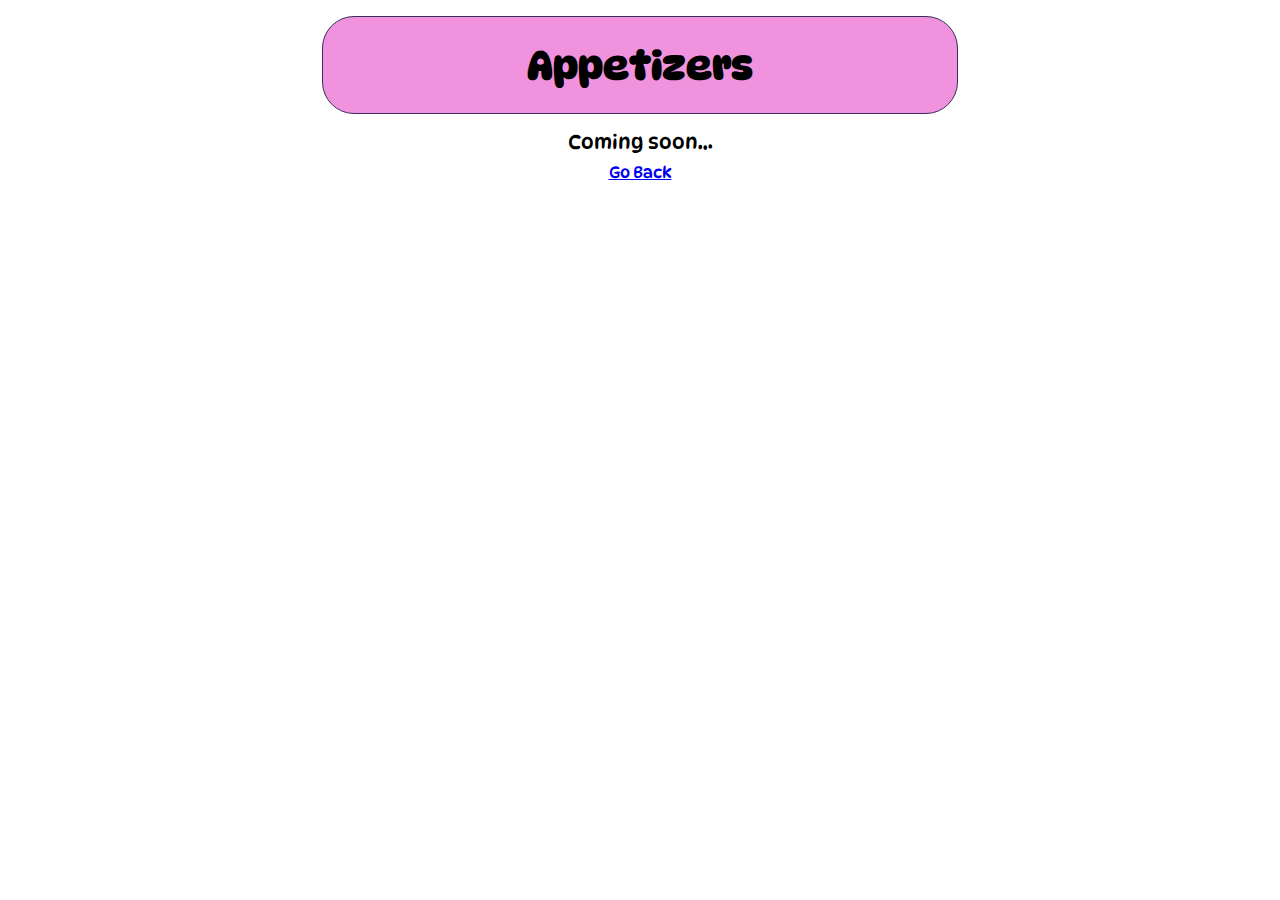
<file: appetizers.html>
<!DOCTYPE html>
<html lang="en">
<head>
    <meta charset="UTF-8">
    <meta http-equiv="X-UA-Compatible" content="IE=edge">
    <meta name="viewport" content="width=device-width, initial-scale=1.0">
    <link rel="stylesheet" href="./styles/styles.css">
    <title>Appetizers</title>
</head>
<body>
    <h1>Appetizers</h1>
    <p class="coming-soon">Coming soon...</p>
    <a class="go-back-link" href="index.html">Go Back</a>
</body>
</html>
</file>
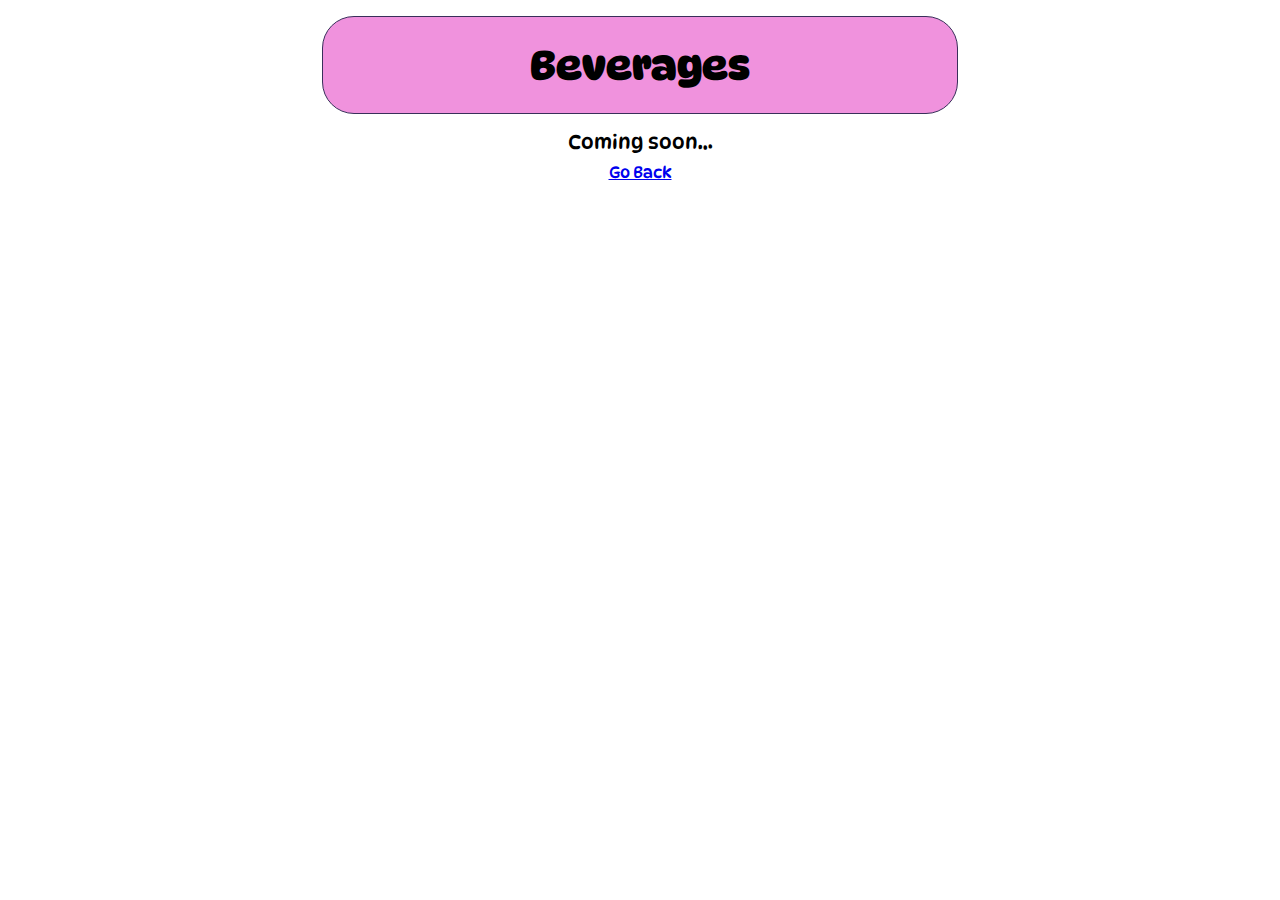
<file: beverages.html>
<!DOCTYPE html>
<html lang="en">
<head>
    <meta charset="UTF-8">
    <meta http-equiv="X-UA-Compatible" content="IE=edge">
    <meta name="viewport" content="width=device-width, initial-scale=1.0">
    <link rel="stylesheet" href="./styles/styles.css">
    <title>Beverages</title>
</head>
<body>
    <h1>Beverages</h1>
    <p class="coming-soon">Coming soon...</p>
    <a class="go-back-link" href="index.html">Go Back</a>
</body>
</html>
</file>
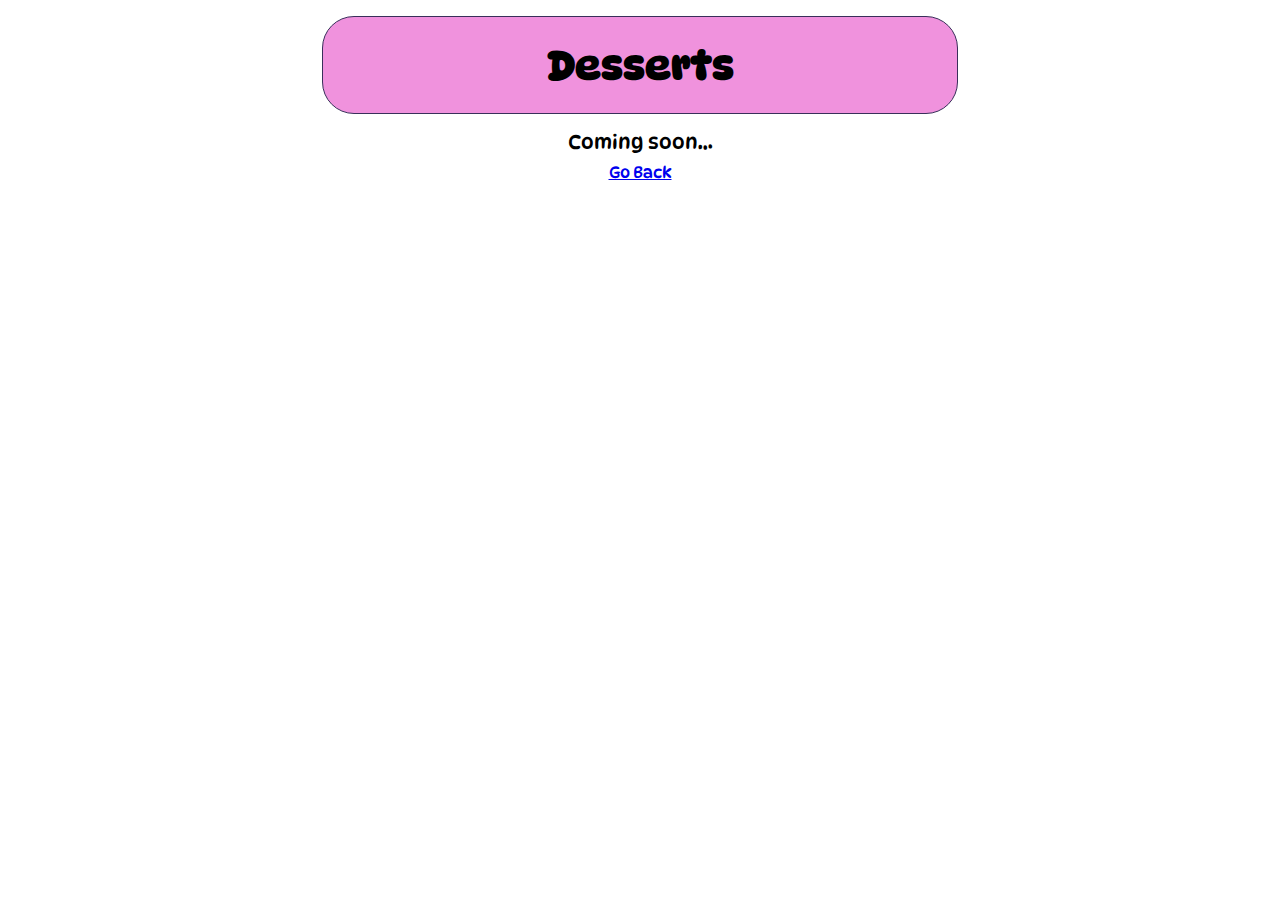
<file: desserts.html>
<!DOCTYPE html>
<html lang="en">
<head>
    <meta charset="UTF-8">
    <meta http-equiv="X-UA-Compatible" content="IE=edge">
    <meta name="viewport" content="width=device-width, initial-scale=1.0">
    <link rel="stylesheet" href="./styles/styles.css">
    <title>Desserts</title>
</head>
<body>
    <h1>Desserts</h1>
    <p class="coming-soon">Coming soon...</p>
    <a class="go-back-link" href="index.html">Go Back</a>
</body>
</html>
</file>
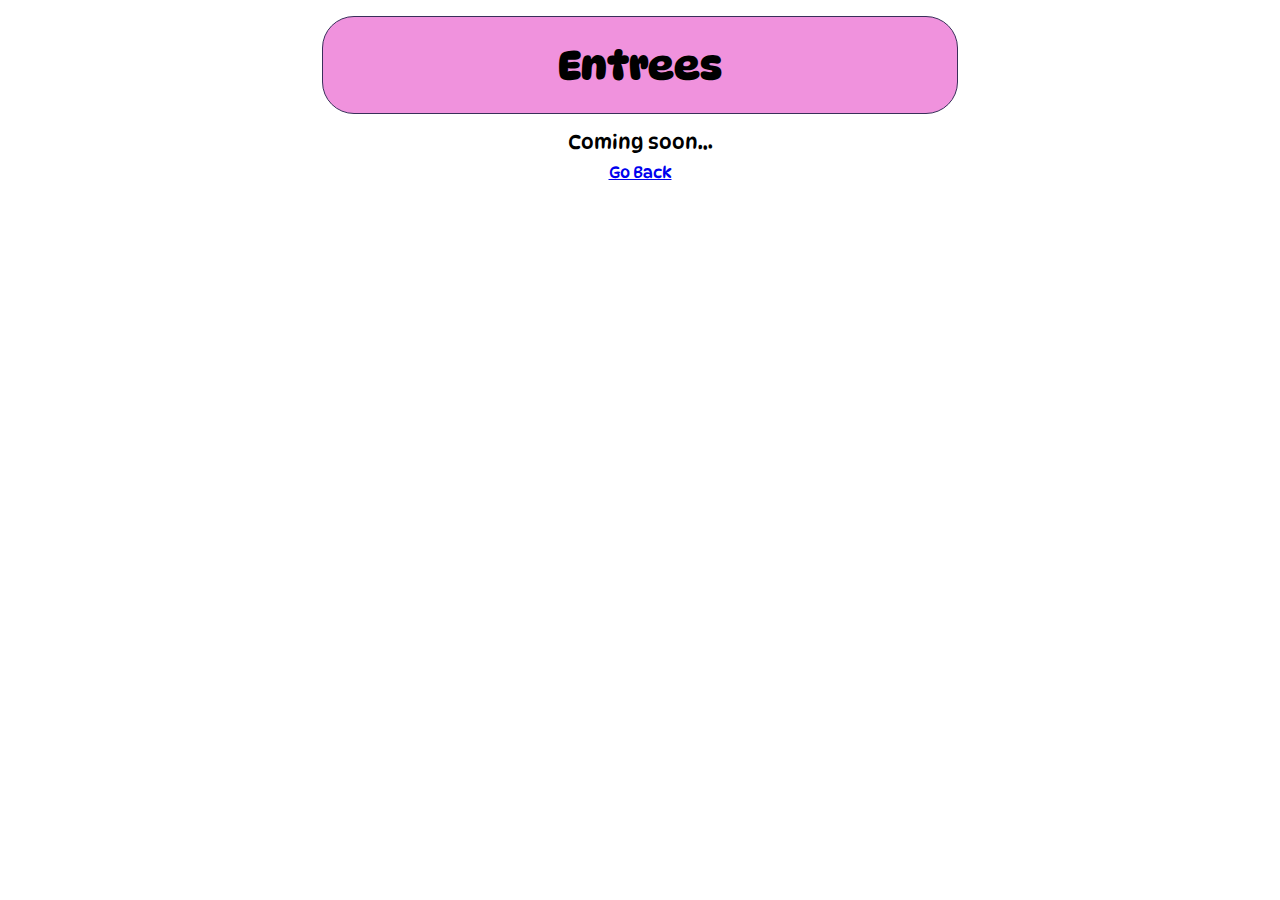
<file: entrees.html>
<!DOCTYPE html>
<html lang="en">
<head>
    <meta charset="UTF-8">
    <meta http-equiv="X-UA-Compatible" content="IE=edge">
    <meta name="viewport" content="width=device-width, initial-scale=1.0">
    <link rel="stylesheet" href="./styles/styles.css">
    <title>Entrees</title>
</head>
<body>
    <h1>Entrees</h1>
    <p class="coming-soon">Coming soon...</p>
    <a class="go-back-link" href="index.html">Go Back</a>
</body>
</html>
</file>
<file: styles/styles.css>
@import url('https://fonts.googleapis.com/css2?family=DynaPuff&display=swap');

* {
    margin: 0;
    padding: 0;
    box-sizing: border-box;
}

body {
    max-width: 700px;
    margin: 1rem auto;
    padding: 0 2rem;
    font-family: 'DynaPuff', cursive;
    text-align: center;
}

.menu {
    margin: 0 auto;
    border: 1px solid #392F5A;
    border-radius: 2rem;
    line-height: 6rem;
}

#menu-title {
    font-size: 3rem;
    background-color: #F092DD;
    border-top-left-radius: 2rem;
    border-top-right-radius: 2rem;
}

ul {
    list-style-type: none; 
}

ul li{
    font-size: 1.75rem;
    border: 1px solid #392F5A;
}

ul li a,
ul li a:visited {
    display: block;
    text-decoration: none;
    color: #392F5A;
}

ul li :is(a:hover, a:focus) {
    background-color: #392F5A;
    color: #F092DD;
}

li:last-child,
li:last-child a:hover {
    border-bottom-left-radius: 2rem;
    border-bottom-right-radius: 2rem;
}

#amazing-foods {
    margin: 2rem 0;
    font-size: 1.25rem;
    word-spacing: 2px;
}

.home {
    font-size: 1.25rem;
}

#amazing-foods a:hover,
.home:hover {
    color: #F092DD;
}

.coming-soon {
    margin-bottom: 9px;
    font-size: 1.25rem;
}

h1:not(#menu-title) {
    background-color: #F092DD;
    margin: 1rem 0;
    padding: 1.5rem 0;
    font-size: 2.5rem;
    border: 1px solid #392F5A;
    border-top-left-radius: 2rem;
    border-top-right-radius: 2rem;
    border-bottom-left-radius: 2rem;
    border-bottom-right-radius: 2rem;
    
    
}
</file>
